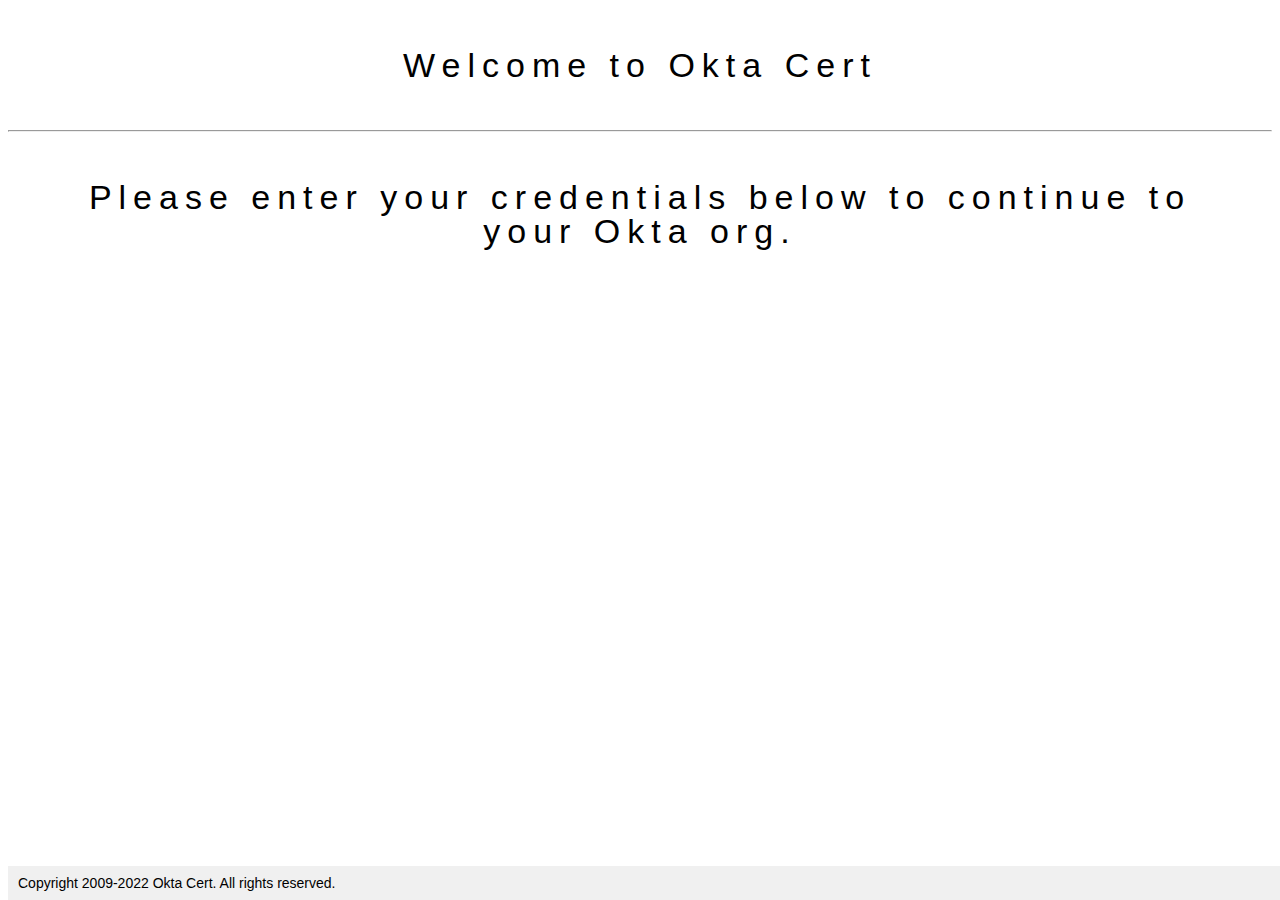
<file: Images/index.html>
<!DOCTYPE html>
<html lang="en">
<head>
  <meta charset="UTF-8">
  <meta name="viewport" content="width=device-width, initial-scale=1.0">
  <meta http-equiv="X-UA-Compatible" content="ie=edge">
  <title>Welcome to Okta Cert</title>
	<!-- Okta Sign-In Widget: Core js and css -->
	<script src="https://ok1static.oktacdn.com/assets/js/sdk/okta-signin-widget/2.11.0/js/okta-sign-in.min.js" type="text/javascript"></script>
	<link href="https://ok1static.oktacdn.com/assets/js/sdk/okta-signin-widget/2.11.0/css/okta-sign-in.min.css" type="text/css" rel="stylesheet">
  <!-- Okta Sign-In Widget: Customizable css theme options. Link your own customized copy of this file or override styles in-line -->
	<link href="https://ok1static.oktacdn.com/assets/js/sdk/okta-signin-widget/2.11.0/css/okta-theme.css" type="text/css" rel="stylesheet">
</head>
<body>
  <div class="title">Welcome to Okta Cert</div>
  <hr>
  <div class="title">Please enter your credentials below to continue to your Okta org.</div>

  <div id="okta-login-container"></div>

  <div class="footer">
    Copyright 2009-2022 Okta Cert. All rights reserved.
  </div>

  <script type="text/javascript">
		var orgUrl = 'https://dev-62056169.okta.com';
    var oktaSignIn = new OktaSignIn({baseUrl: orgUrl});
    oktaSignIn.renderEl(
      { el: '#okta-login-container' },
      function (res) {
        if (res.status === 'SUCCESS') {
          res.session.setCookieAndRedirect(orgUrl);
        }
      }
    );
	</script>

  <!-- Default page style -->
  <style>
    .title {
      padding: 40px;
      font: normal 34px/1 Verdana, Geneva, sans-serif;
      color: black;
      text-align: center;
      letter-spacing: 7px;
    }
    .footer {
      font: normal 14px/1 Verdana, Geneva, sans-serif;
      padding: 10px;
      color: black;
      position: fixed;
      bottom: 0;
      width: 100%;
      background-color: #F0F0F0;
    }
  </style>
  <!-- Default page style -->
</body>
</html>
</file>
